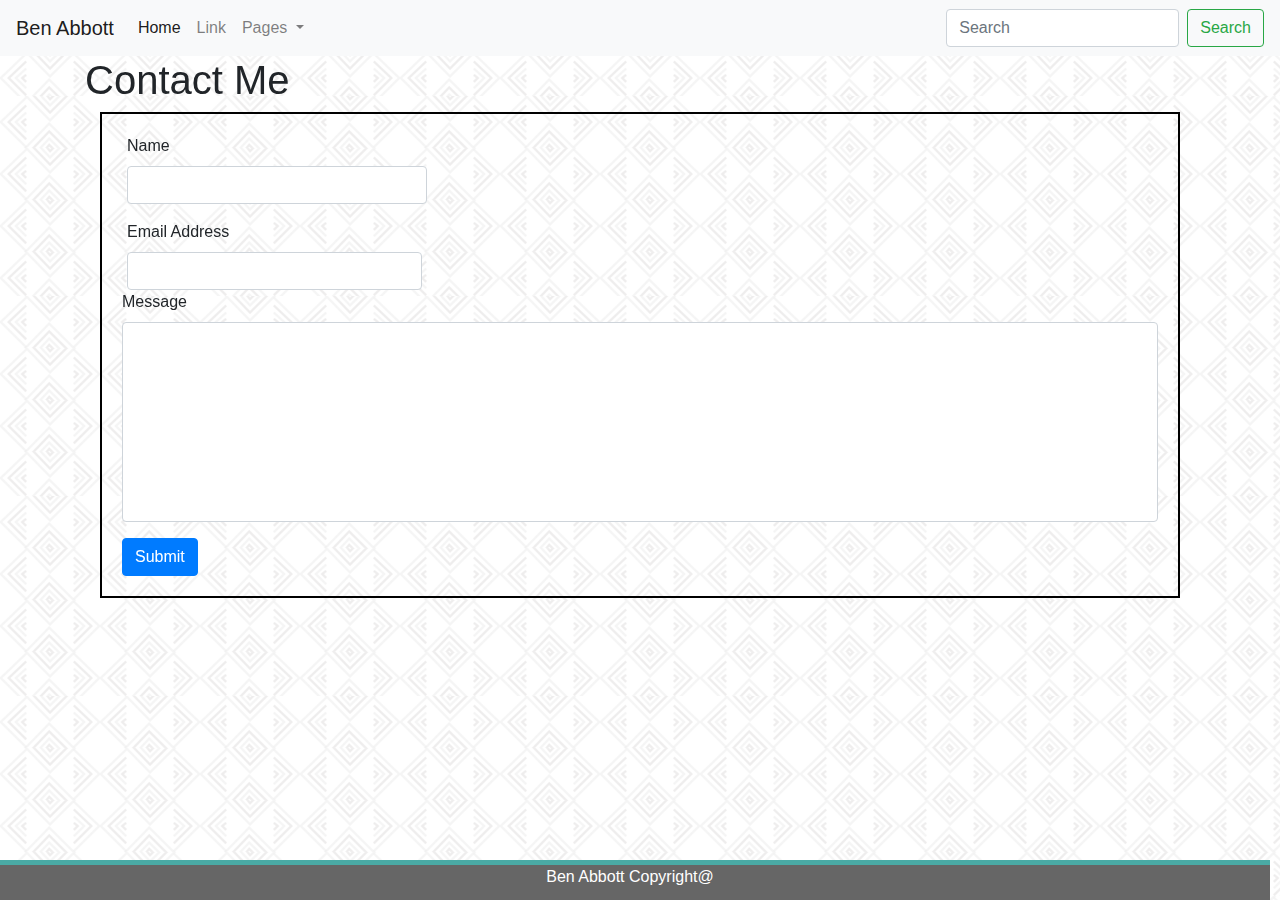
<file: contact.html>
<!DOCTYPE html>
<html lang="en">
<head>
    <meta charset="UTF-8">
    <meta name="viewport" content="width=device-width, initial-scale=1.0">
    <meta http-equiv="X-UA-Compatible" content="ie=edge">
    <title>Ben Abbott</title>
    <link rel="stylesheet" href="https://stackpath.bootstrapcdn.com/bootstrap/4.4.1/css/bootstrap.min.css" integrity="sha384-Vkoo8x4CGsO3+Hhxv8T/Q5PaXtkKtu6ug5TOeNV6gBiFeWPGFN9MuhOf23Q9Ifjh" crossorigin="anonymous">
    <link rel="stylesheet" type="text/css" href="styles.css">
    <script src="https://code.jquery.com/jquery-3.4.1.slim.min.js" integrity="sha384-J6qa4849blE2+poT4WnyKhv5vZF5SrPo0iEjwBvKU7imGFAV0wwj1yYfoRSJoZ+n" crossorigin="anonymous"></script>
    <script src="https://cdn.jsdelivr.net/npm/popper.js@1.16.0/dist/umd/popper.min.js" integrity="sha384-Q6E9RHvbIyZFJoft+2mJbHaEWldlvI9IOYy5n3zV9zzTtmI3UksdQRVvoxMfooAo" crossorigin="anonymous"></script>
    <script src="https://stackpath.bootstrapcdn.com/bootstrap/4.4.1/js/bootstrap.min.js" integrity="sha384-wfSDF2E50Y2D1uUdj0O3uMBJnjuUD4Ih7YwaYd1iqfktj0Uod8GCExl3Og8ifwB6" crossorigin="anonymous"></script>
</head>
<body>
    <div class="background"></div>
    <nav class="navbar navbar-expand-lg navbar-light bg-light">
        <a class="navbar-brand" href="#">Ben Abbott</a>
        <button class="navbar-toggler" type="button" data-toggle="collapse" data-target="#navbarSupportedContent" aria-controls="navbarSupportedContent" aria-expanded="false" aria-label="Toggle navigation">
          <span class="navbar-toggler-icon"></span>
        </button>
      
        <div class="collapse navbar-collapse" id="navbarSupportedContent">
          <ul class="navbar-nav mr-auto">
            <li class="nav-item active">
              <a class="nav-link" href="#">Home <span class="sr-only">(current)</span></a>
            </li>
            <li class="nav-item">
              <a class="nav-link" href="#">Link</a>
            </li>
            <li class="nav-item dropdown">
              <a class="nav-link dropdown-toggle" href="#" id="navbarDropdown" role="button" data-toggle="dropdown" aria-haspopup="true" aria-expanded="false">
                Pages
              </a>
              <div class="dropdown-menu" aria-labelledby="navbarDropdown">
                <a class="dropdown-item" href="index.html">About</a>
                <div class="dropdown-divider"></div>
                <a class="dropdown-item" href="contact.html">Contact</a>
                <div class="dropdown-divider"></div>
                <a class="dropdown-item" href="portfolio.html">Portfolio</a>
                <div class="dropdown-divider"></div>
                <a class="dropdown-item" href="https://www.linkedin.com/in/ben-abbott-51394421/">LinkedIn</a>
                <div class="dropdown-divider"></div>
                <a class="dropdown-item" href="https://docs.google.com/document/d/1gkVHZse0TDYO9GJtJgmMpiaAWyTiDIfxkStpWEGg_wo/edit?usp=sharing">Resume</a>
              </div>
            </li>
          </ul>
          <form class="form-inline my-2 my-lg-0">
            <input class="form-control mr-sm-2" type="search" placeholder="Search" aria-label="Search">
            <button class="btn btn-outline-success my-2 my-sm-0" type="submit">Search</button>
          </form>
        </div>
      </nav>

      <div class="container">

        <div class="wrap">
            <div class="row">
            
                <div class="col-md-6">
                    <h1> Contact Me</h1>
                </div>
            </div>
        </div>

    <div class= "container">

        <div class="wrapper">
            <div class ="row1">
                <form>
                <div class ="col-md-6"></div>
                <div class="form-group">
                <label for="exampleInputEmail1" id="emailname">Name</label>
                <input type="email" class="form-control" id="exampleInputEmail1" aria-describedby="emailHelp">
                <small id="emailHelp" class="form-text text-muted"></small>
            </div>
        </div>
        

        
            <div class ="row2">
                <div class="col-md-6">
                <label for="exampleInputPassword1">Email Address</label>
                <input type="password" class="form-control" id="exampleInputPassword1">
                </div>
            </div>
        
        <form>
        
                <div class ="col-md-12"></div>
                <div class="form-group">
                <label for="exampleInputEmail1">Message</label>
                <input type="email" class="form-control" id="exampleInputEmail1" aria-describedby="emailHelp" style="height:200px">
                <small id="emailHelp" class="form-text text-muted"></small>
                </div>
            <button type="submit" class="btn btn-primary">Submit</button>
        
        </form>
        </div>
    </div>
    <footer>Ben Abbott Copyright@</footer>
</body>
</html>
</file>
<file: styles.css>
.background {
    z-index: -1;
    background-image: url(greek-vase.png);
    width: 100%;
    height:10200px;
    position: fixed;
}

footer {
    background-color: #666666;
    color: white;
    text-align: center;
    position: fixed;
    bottom: 0;
    width: 100%;
    height: 40px;
    border-style: solid none none none;
    border-color: #4aaaa5;
    border-width: 5px;
    left: -10px;
    margin-right: -10px;

}

h2 {
    color: #4aaaa5;
    /* position: relative; */
    top: 60px;
    /* width: 12%; */
    font-family: 'Georgia', Times, 'Times New Roman', serif;
    border-style: none none solid none;
    border-width: 1px;
    border-color: lightgray;

}

#bacon {
    float:left;
    top: 30px;
    width: 40%;
    left: -30px;
}

#content {
    float: left;
    background: white;
    font-family:'Arial', 'Helvetica Neue', Helvetica, sans-serif;
    font-size: 14px;
    width: 920px;
    top: 400px;
    border-style: solid;
    border-width: 1px;
    border-color: grey;
    padding: 20px;
    line-height: 1.8;
    margin-left: 230px;
    
}

.wrapper {
    border-style: solid;
    border-color: black;
    border-width: 2px;
    padding: 20px;
}

.row1{
    margin-left: 5px;
    width: 300px;
}

.row2{
    width: 650px;
    margin-left: -10px;
}

#dayplanner {
    height: 200px;
}

#easicuisi{
    height: 200px;
}

#github {
    height: 200px;
}

#codequiz {
    height: 200px;
}
</file>
